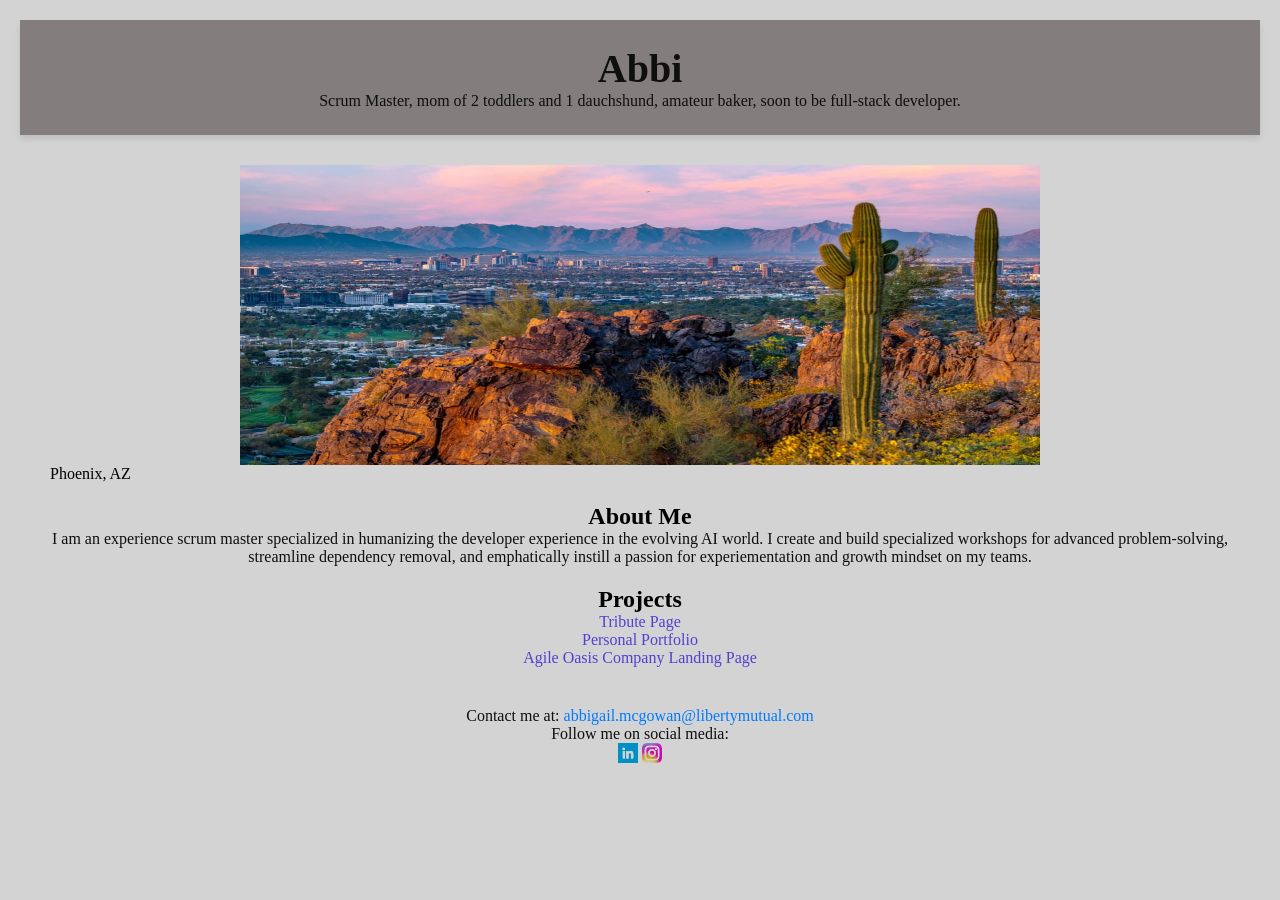
<file: index.html>
<!DOCTYPE html>
<html lang="en">
    <head>
    <meta charset="UTF-8">
<meta name="viewport" content="width=device-width, initial-scale=1.0">
<title>Abbi's Bio</title>
<link rel="stylesheet" href="bio.css">
</head>
<header>
    <h1>Abbi</h1>
    <p>Scrum Master, mom of 2 toddlers and 1 dauchshund, amateur baker, soon to be full-stack developer.</p>
</header>
<body>
<main>
    <figure id="img-div">
        <img
          id="image"
          src="phoenixAZ.jpg"
          alt="photo of the phoenix valley behind a cactus./>
          >
        <figcaption id="img-caption">
           Phoenix, AZ
        </figcaption>
      </figure>
    <section class="bio">
       <h1> About Me</h1>
        <p>I am an experience scrum master specialized in humanizing the developer experience in the evolving AI world. I create and build specialized workshops for advanced problem-solving, streamline dependency removal, and emphatically instill a passion for experiementation and growth mindset on my teams.</p>
</section>
<section class="projects">
    <h2>Projects</h2>
    <div class="col-md-4">
        <div class="card">
          <p><a href="file:///C:/phase1project/index.html">Tribute Page</a></p> 
        </div>
    </div>
  <div class="col-md-4">
         <div class="card">
          <p><a href="https://amcgowan23.github.io/personal_portfolio/">Personal Portfolio</a></p>
        </div>
    </div>
    <div class="col-md-4">
        <div class="card">
         <p><a href="https://amcgowan23.github.io/Company-Landing-Page/">Agile Oasis Company Landing Page</a></p>
       </div>
   </div>
</section>
</main>
<footer>
    <p>Contact me at: <a href="mailto:abbigail.mcgowan@libertymutual.com">abbigail.mcgowan@libertymutual.com</a> 
        <p>Follow me on social media:</p>
            <a href="https://www.linkedin.com/">
                <img src="linkedin.png" alt="linkedin icon" class="img-fluid" /> <!-- Add img-fluid class for responsiveness -->
            </a>
            <a href="https://www.instagram.com/">
                <img src="instagram.jpg" alt="instagram icon" class="img-fluid" /> <!-- Add img-fluid class for responsiveness -->
            </a>
        </p>
    </p>
</footer>
</body>
</html>
</file>
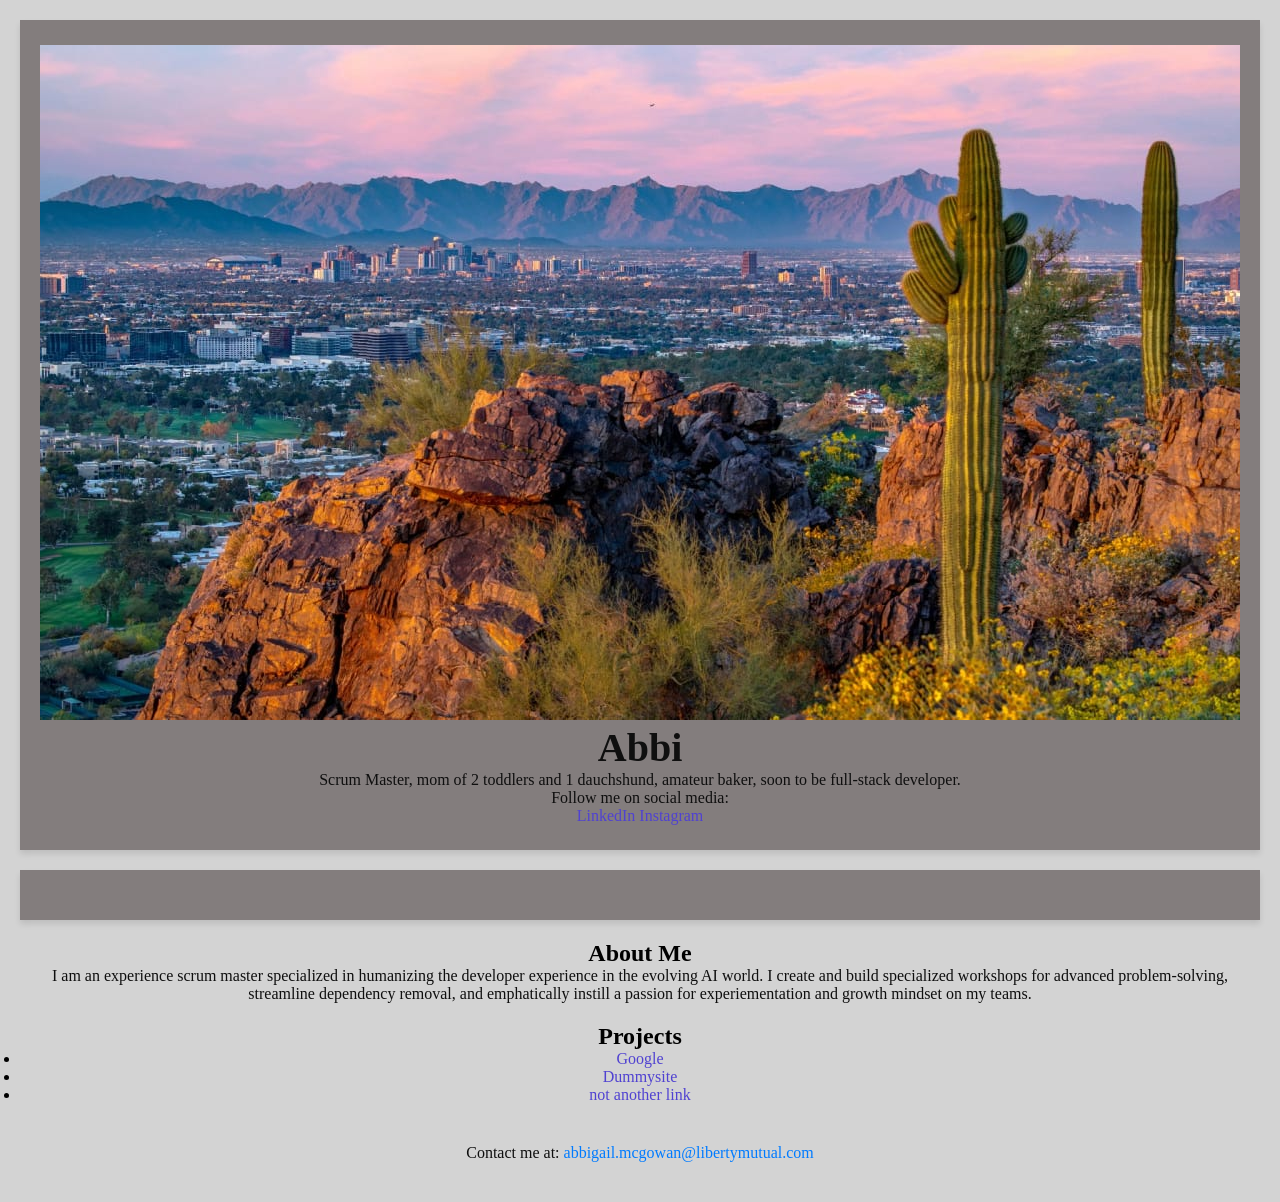
<file: bio.html>
<!DOCTYPE html>
<html lang="en">
<head>
<meta charset="UTF-8">
<meta name="viewport" content="width=device-width, initial-scale=1.0">
<title>Abbi's Bio</title>
<link rel="stylesheet" href="bio.css">
</head>
<header>
    <img src="phoenixAZ.jpg" alt="Phoenix AZ Horizon" class="profile-img">
    <h1>Abbi</h1>
    <p>Scrum Master, mom of 2 toddlers and 1 dauchshund, amateur baker, soon to be full-stack developer.</p>
    <p>Follow me on social media:</p>
    <p>
        <a href="www.linkedin.com/in/abbigail-markman-97412aa6"
        target="_blank">LinkedIn</a>
        <a href="https://www.instagram.com/abbigailmarkman"
        target="_blank">Instagram</a>
    </p>
</header>

<body>
<header>
</header>
<main>
    <section class="bio">
       <h1> About Me</h1>
        <p>I am an experience scrum master specialized in humanizing the developer experience in the evolving AI world. I create and build specialized workshops for advanced problem-solving, streamline dependency removal, and emphatically instill a passion for experiementation and growth mindset on my teams.</p>
</section>
<section class="projects">
    <h2>Projects</h2>
    <p>
        <ul>
        <li><a href="https://www.google.com"
        target="_blank">Google</a></li>
        <li><a href="https://www.dummysite.com"
        target="_blank">Dummysite</a></li>
        <li><a href="https://notanotherlink.com"
        target="_blank">not another link</a></li>
    </ul>
    </p>
</section>
</main>
<footer>
    <p>Contact me at: <a href="mailto:abbigail.mcgowan@libertymutual.com">abbigail.mcgowan@libertymutual.com</a> 
    </p>
</footer>
</body>
</html>
</file>
<file: bio.css>
* {
    margin: 0;
    padding: 0;
    box-sizing: border-box;
    }
    header{ 
            background-color: #837d7d;
            color: #black;
            padding: 25px 0;
            text-align: center;
            box-shadow: 0 4px 6px rgba(0, 0, 0, 0.1);
        }
        header h1 {
            color: #0f0f0f;
            margin: 0;
            font-size: 2.5rem;
        }
        p {
            color: #0f0f0f;
        a:hover { 
            text-decoration: underline }  
    }
    #img-div {
        background-color: #d3d3d3;
        padding: 10px;
        margin: 0;
        max-width: 1200px; /* Limit max width */
        margin: auto; /* Center the div */
    }
    
    #img-div img {
        max-width: 100%; /* Responsive image */
        display: block; /* Remove extra space below image */
        margin: auto; /* Center the image */
        width: 800px;
        height: 300px;
    } 
      .photos img {
        overflow-clip-margin: content-box;
        overflow: clip;}
      
      #img-caption {
        margin: 15px 0 5px 0;
      }
      
      @media (max-width: 460px) {
        #img-caption {
          font-size: 1.4rem;
        }
      }
    body {
        font-family: 'Sans-serif'
        line-height: 1.6;
        padding: 20px;
        background-color:#D3D3D3; 
        , sans-serif; }
        header {
        text-align: center;
        margin-bottom: 20px;
        }
     
        h1 
        {
        text-align: center; 
            margin-top: 10px;
        }
            .bio, .projects {
            margin-bottom: 20px;
            text-align: center;
            }
           
            a {
            text-align: center;
            color: #5042d1;
            text-decoration: none;
            }
            footer {
                text-align: center;
                margin-top: 20px;
                padding: 20px;
            }
        
            
            footer a {
                color: #007BFF; 
                text-decoration: none; 
            }
            
            footer a:hover {
                text-decoration: underline; /* Underline on hover */
            }

            .img-fluid {
                width: 20px; 
                height: 20px; 
                aspect-ratio: 3/2;
                object-fit: contain;
                mix-blend-mode: color-burn
            }
            
            .social-media a:hover img {
                transform: scale(1.1); 
            }
</file>
